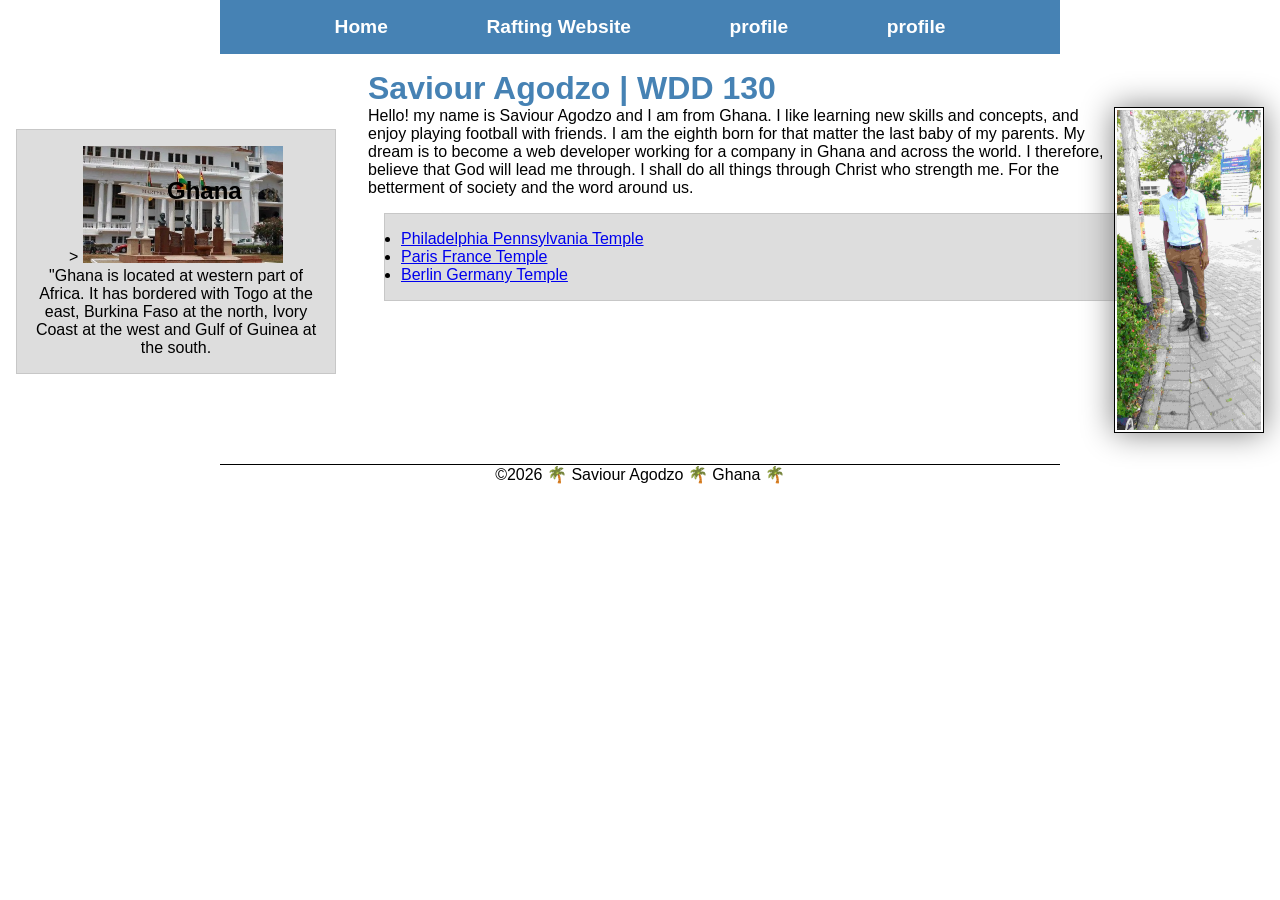
<file: index.html>
<!DOCTYPE html>
<html lang="en-US">

<head>
    <meta charset="UTF-8">
    <meta name="viewport" content="width=device-width, initial-scale=1.0">
    <title>Saviour Agodzo | WDD 130</title>
    <meta name="description" content="Saviour Agodzo's BYU-Idaho WDD 130 course home page.">
    <meta name="author" content="Saviour Agodzo">
    <link rel="stylesheet" href="styles/styles.css">
</head>

<div>
    <header>
        <nav>
            <a href="#">Home</a>
            <a href="wwr/">Rafting Website</a>
            <a href="https://linkedin.com">
                profile
            </a>
            <a href="https://facebook.com">
                profile
            </a>
        </nav>
    </header>
    <div class="grid">
        <main>
            <h1>Saviour Agodzo | WDD 130</h1>
            <img src="images/profile.jpg" alt="Saviour Agodzo Profile Picture" width="200">
            <p>Hello! my name is Saviour Agodzo and I am from Ghana. I like learning
                new skills and concepts, and enjoy playing football with friends. I am the eighth
                born
                for that matter the last baby of my parents. My dream is to become a web developer
                working
                for a company in Ghana and across the world. I therefore, believe that God will lead
                me through. I shall do all things through Christ who strength me. For the betterment
                of
                society and the word around us.
            </p>
            <ul class="box">
                <li><a href="https://www.churchofjesuschrist.org/temples/details/philadelphia-pennsylvania-temple"
                      target="_blank">Philadelphia Pennsylvania Temple</a></li>
                <li><a href="https://www.churchofjesuschrist.org/temples/details/paris-france-temple"
                      target="_blank">Paris France Temple</a></li>
                <li><a href="https://www.churchofjesuschrist.org/temples/details/lima-peru-los-olivos-temple"
                      target="_blank">Berlin Germany Temple</a></li>
            </ul>
        </main>

        <aside class="box">
            >
            <h2>Ghana</h2>
            <img src="images/ghana-court.jpg" alt="Ghana's Judicial system">
            <p>
                "Ghana is located at western part of Africa. It has bordered with Togo at the east,
                Burkina Faso at the north, Ivory Coast at the west and Gulf of Guinea at the south.
            </p>
        </aside>
    </div>
    <footer>
        <p>©2026 🌴 Saviour Agodzo 🌴 Ghana 🌴</p>
    </footer>
    </body>

</html>
</file>
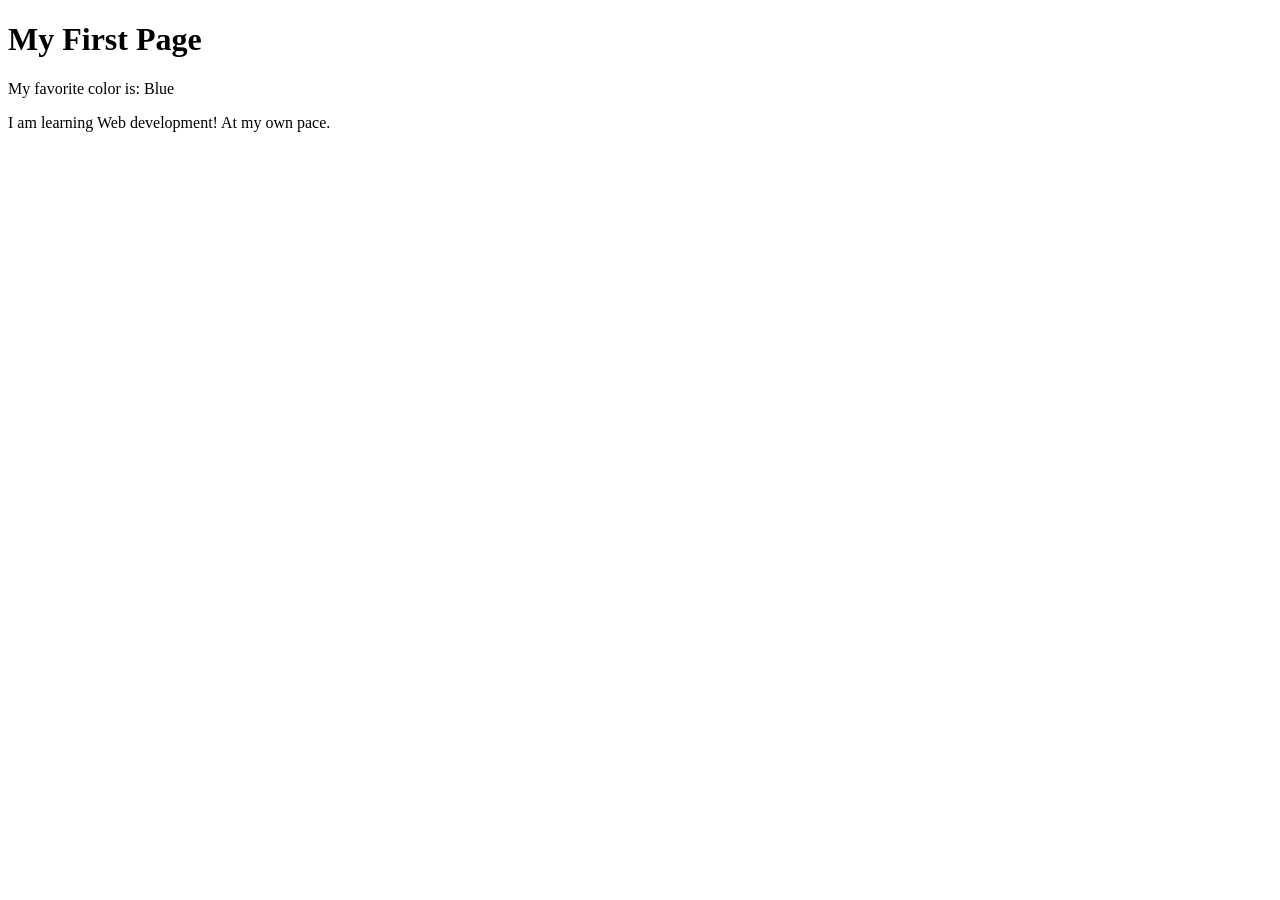
<file: week01/first-page.html>
<!DOCTYPE html>
<html lang="en">

<head>
    <meta charset="UTF-8">
    <meta name="viewport" content="width=device-width, initial-scale=1.0">
    <title>My First Page</title>
</head>

<body>
    <h1>My First Page</h1>
    <p>My favorite color is: Blue </p>
    <p>I am learning Web development! At my own pace.</p>
</body>

</html>
</file>
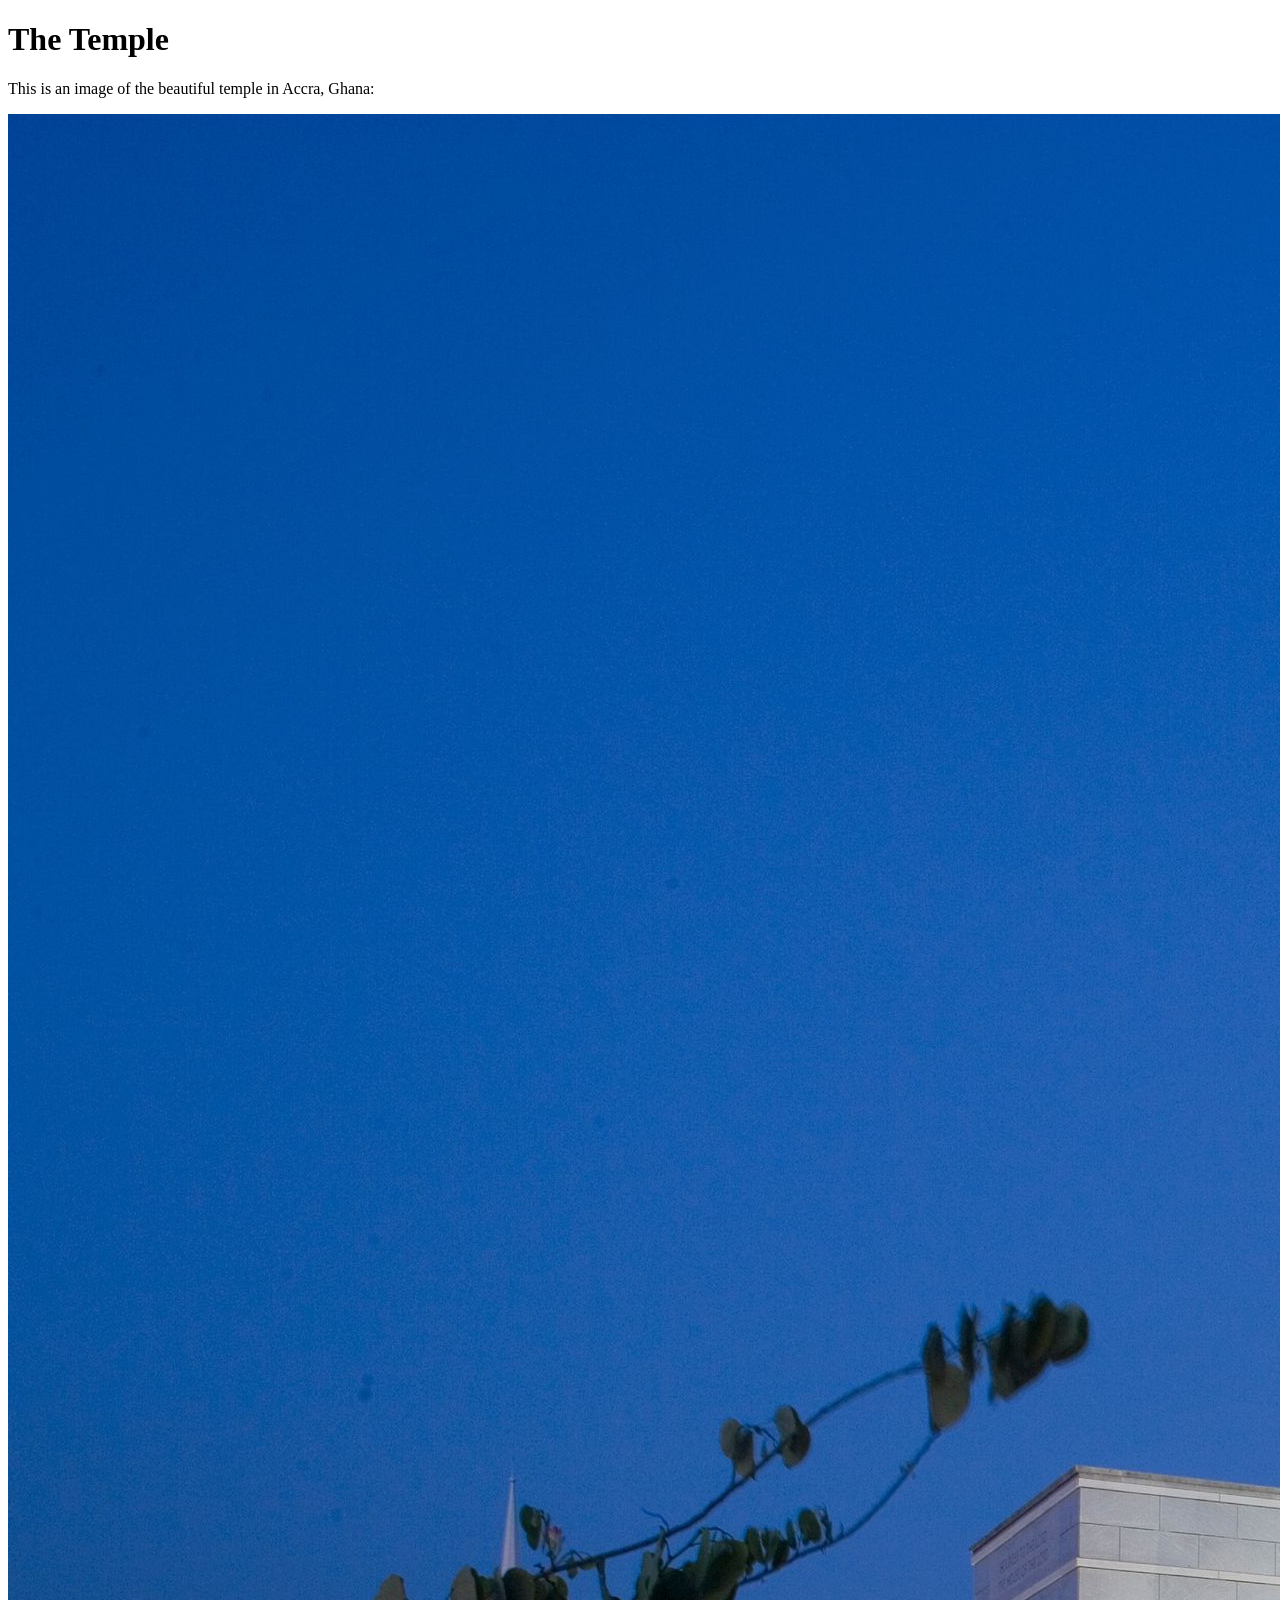
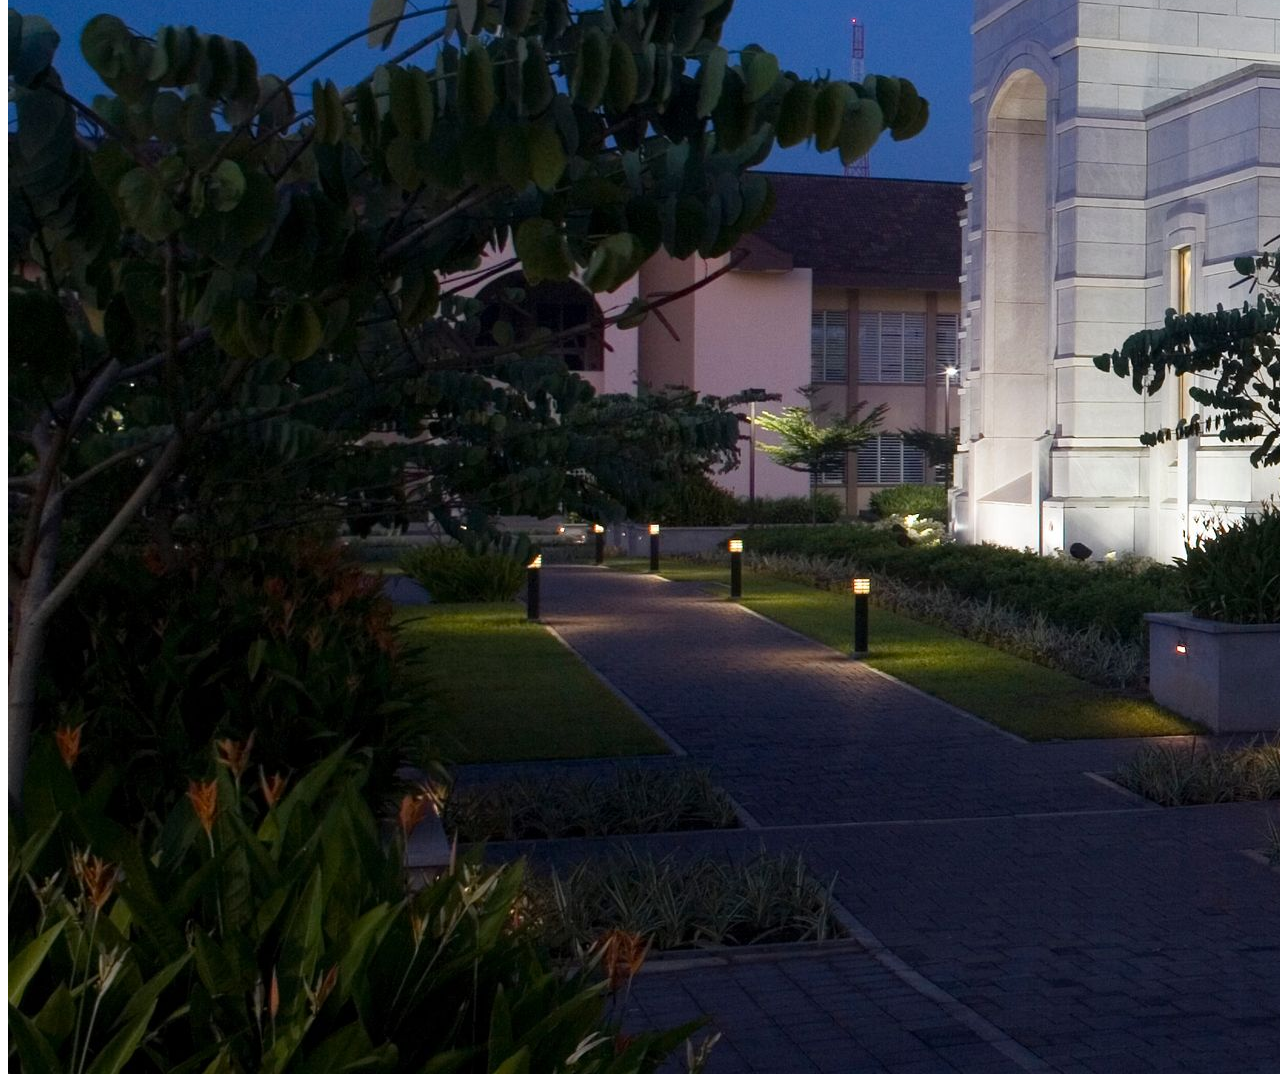
<file: week01/images.html>
<!DOCTYPE html>
<html lang="en">
<head>
    <meta charset="UTF-8">
    <meta name="viewport" content="width=device-width, initial-scale=1.0">
    <title>Temple Image</title>
</head>
<body>
    <h1>The Temple</h1>
    <p>This is an image of the beautiful temple in Accra, Ghana:</p>
    <img src="images/temple-large.jpeg" alt="The Accra Ghana Temple">
    
</body>
</html>
</file>
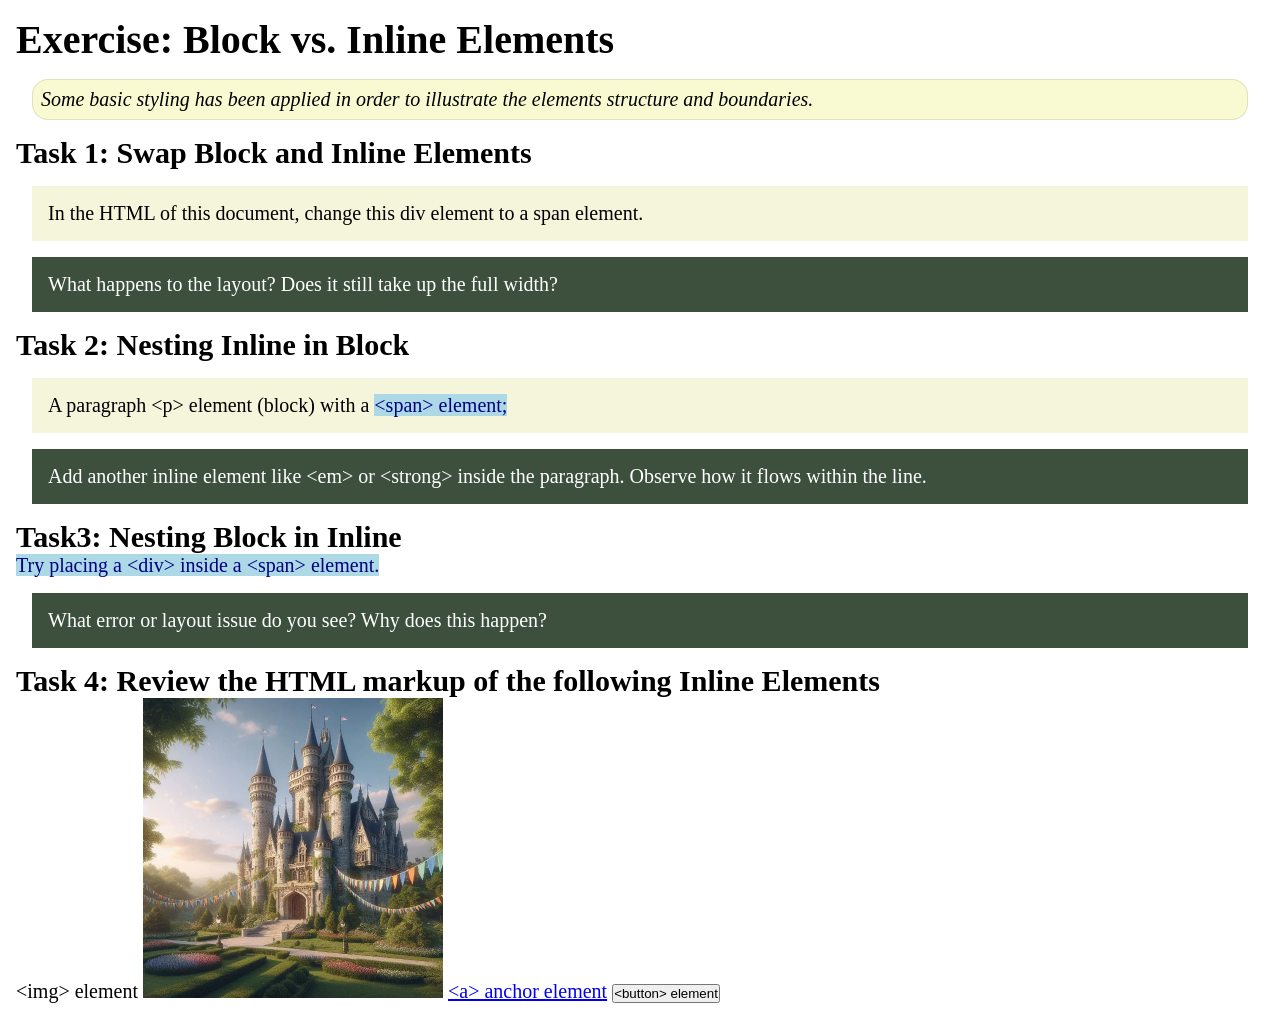
<file: week02/block-vs-inline.html>
<!DOCTYPE html>
<html lang="en">

<head>
    <meta charset="UTF-8">
    <meta name="viewport" content="width=device-width, initial-scale=1.0">
    <title>Exercise: Block vs. Inline Elements</title>
    <link rel="stylesheet" href="styles/block-vs-inline.css">
</head>

<body>
    <main>
        <h1>Exercise: Block vs. Inline Elements</h1>
        <p class="note">Some basic styling has been applied in order to illustrate the elements structure and
            boundaries.</p>

        <h2>Task 1: Swap Block and Inline Elements</h2>
        <div>In the HTML of this document, change this div element to a span element.</div>

        <p class="question">What happens to the layout? Does it still take up the full width?</p>

        <h2>Task 2: Nesting Inline in Block</h2>
        <p>A paragraph &lt;p&gt; element (block) with a <span>&lt;span&gt; element;</span></p>
        <p class="question">Add another inline element like &lt;em&gt; or &lt;strong&gt; inside the paragraph. Observe
            how it flows within the line.</p>

        <h2>Task3: Nesting Block in Inline</h2>
        <span>Try placing a &lt;div&gt; inside a &lt;span&gt; element.</span>
            <p class="question">What error or layout issue do you see? Why does this happen?</p>


            <h2>Task 4: Review the HTML markup of the following Inline Elements</h2>
        &lt;img&gt; element
        <img src="images/castle.webp" alt="placeholder image (images are inline)" width="300" height="300">
        <a href="https://churchofjesuschrist.org">&lt;a&gt; anchor element</a>
        <button type="button">&lt;button&gt; element</button>
    </main>
</body>

</html>
</file>
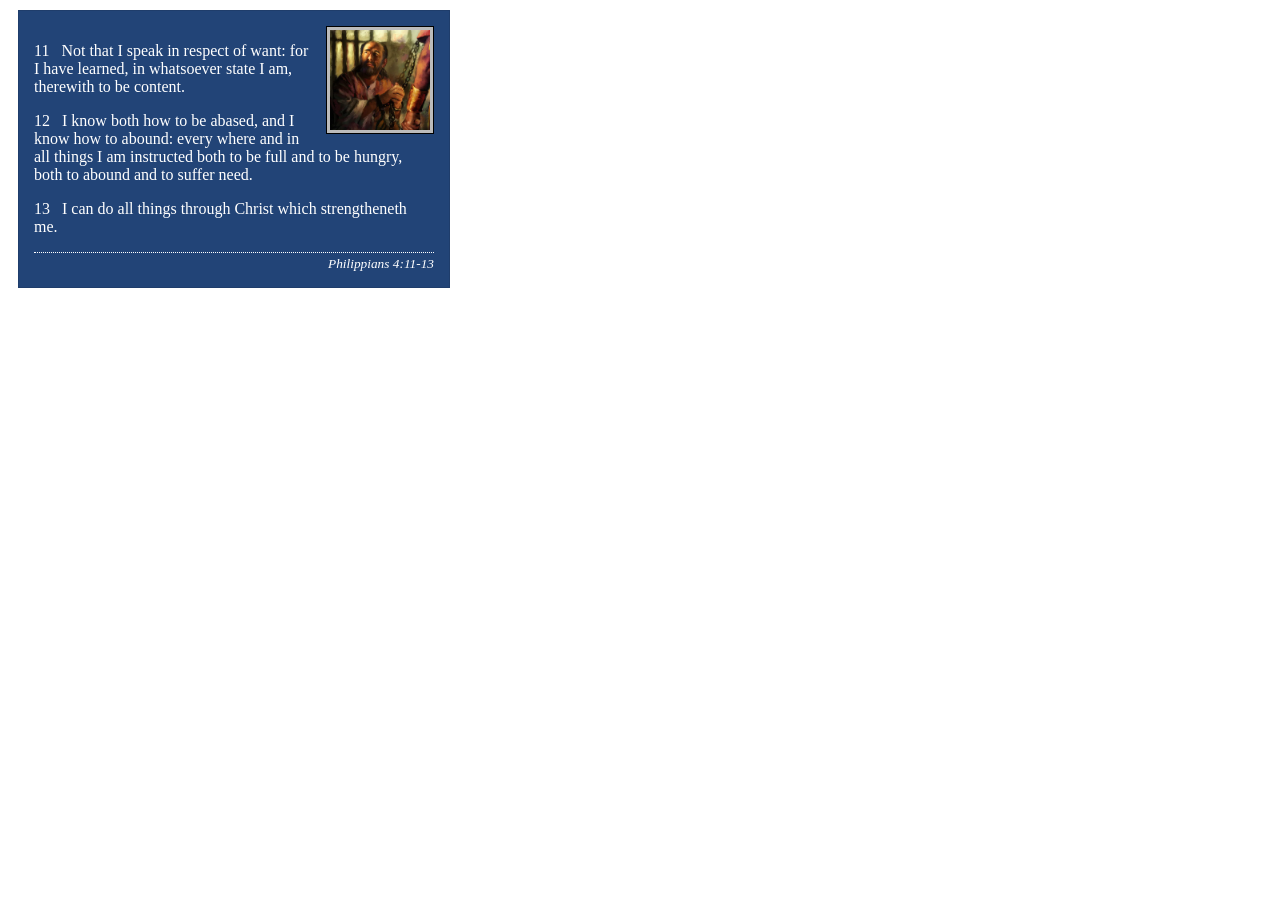
<file: week02/box-model-solution.html>
<!DOCTYPE html>
<html lang="en">
<head>
    <meta charset="UTF-8">
    <meta name="viewport" content="width=device-width, initial-scale=1.0">
    <title>Box Model Activity</title>
    <link rel="stylesheet" href="styles/box-model-solution.css">
</head>
<body>
    <main>
        <div class="callout">
            <img src="images/apostle-paul-imprisoned.webp" alt="Paul the Apostle - Imprisoned in Rome" width="200" height="200">
            <blockquote>
                <p>11 &nbsp; Not that I speak in respect of want: for I have learned, in whatsoever state I am, therewith to be content.</p>
                <p>12 &nbsp; I know both how to be abased, and I know how to abound: every where and in all things I am instructed both to be full and to be hungry, both to abound and to suffer need.</p>
                <p>13 &nbsp; I can do all things through Christ which strengtheneth me.</p>
            </blockquote>
            <cite>Philippians 4:11-13</cite>
        </div>
    </main>
</body>
</html>
</file>
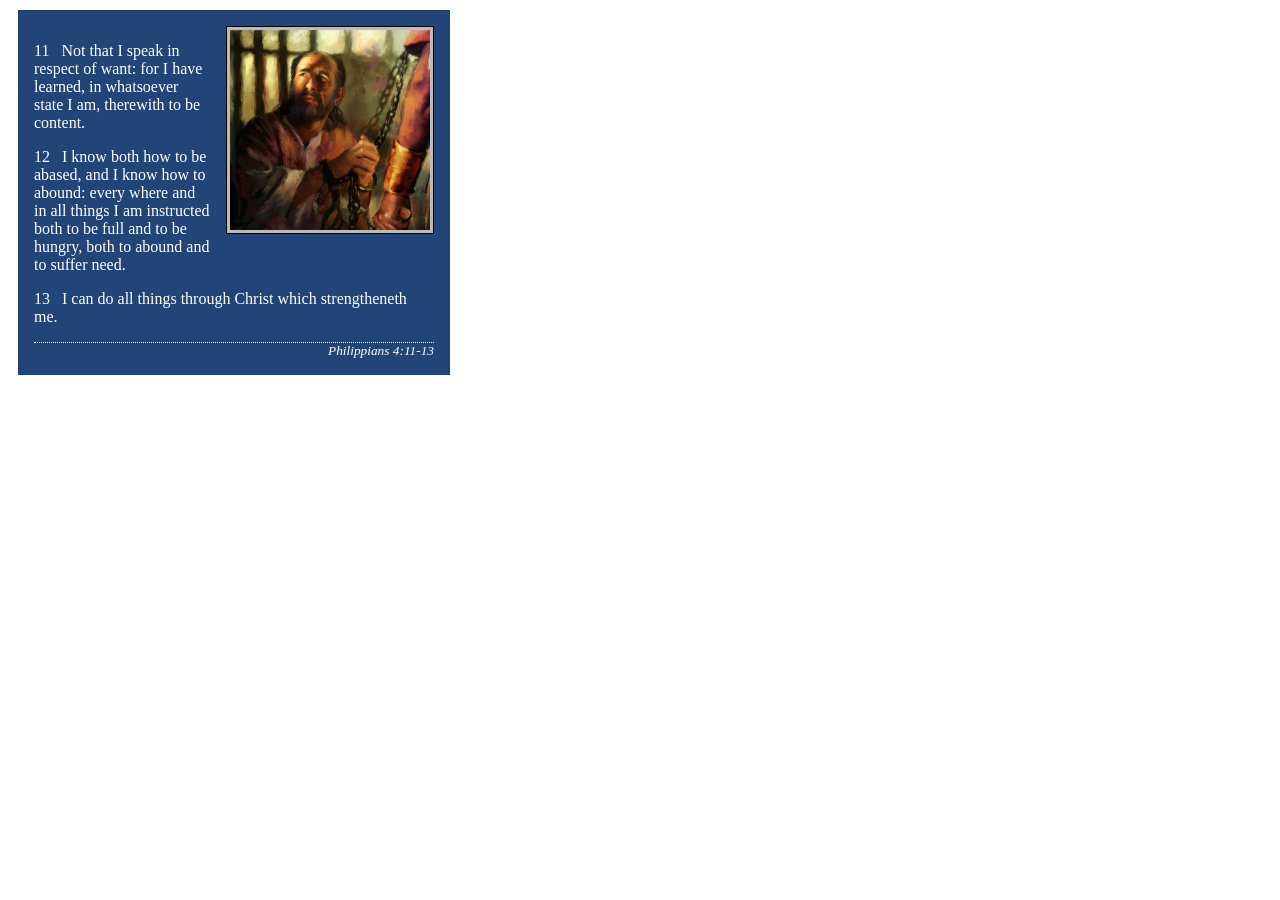
<file: week02/box-model.html>
<!DOCTYPE html>
<html lang="en">

<head>
    <meta charset="UTF-8">
    <meta name="viewport" content="width=device-width, initial-scale=1.0">
    <title>Box Model Activity</title>
    <link rel="stylesheet" href="styles/box-model.css">
</head>

<body>
    <main>
        <div class="callout">
            <img src="images/apostle-paul-imprisoned.webp"
              alt="Paul the Apostle - Imprisoned in Rome" width="200" height="200">
            <blockquote>
                <p>11 &nbsp; Not that I speak in respect of want: for I have learned, in whatsoever
                    state I am, therewith to be content.</p>
                <p>12 &nbsp; I know both how to be abased, and I know how to abound: every where and
                    in all things I am instructed both to be full and to be hungry, both to abound
                    and to suffer need.</p>
                <p>13 &nbsp; I can do all things through Christ which strengtheneth me.</p>
            </blockquote>
            <cite>Philippians 4:11-13</cite>
        </div>
    </main>
</body>

</html>
</file>
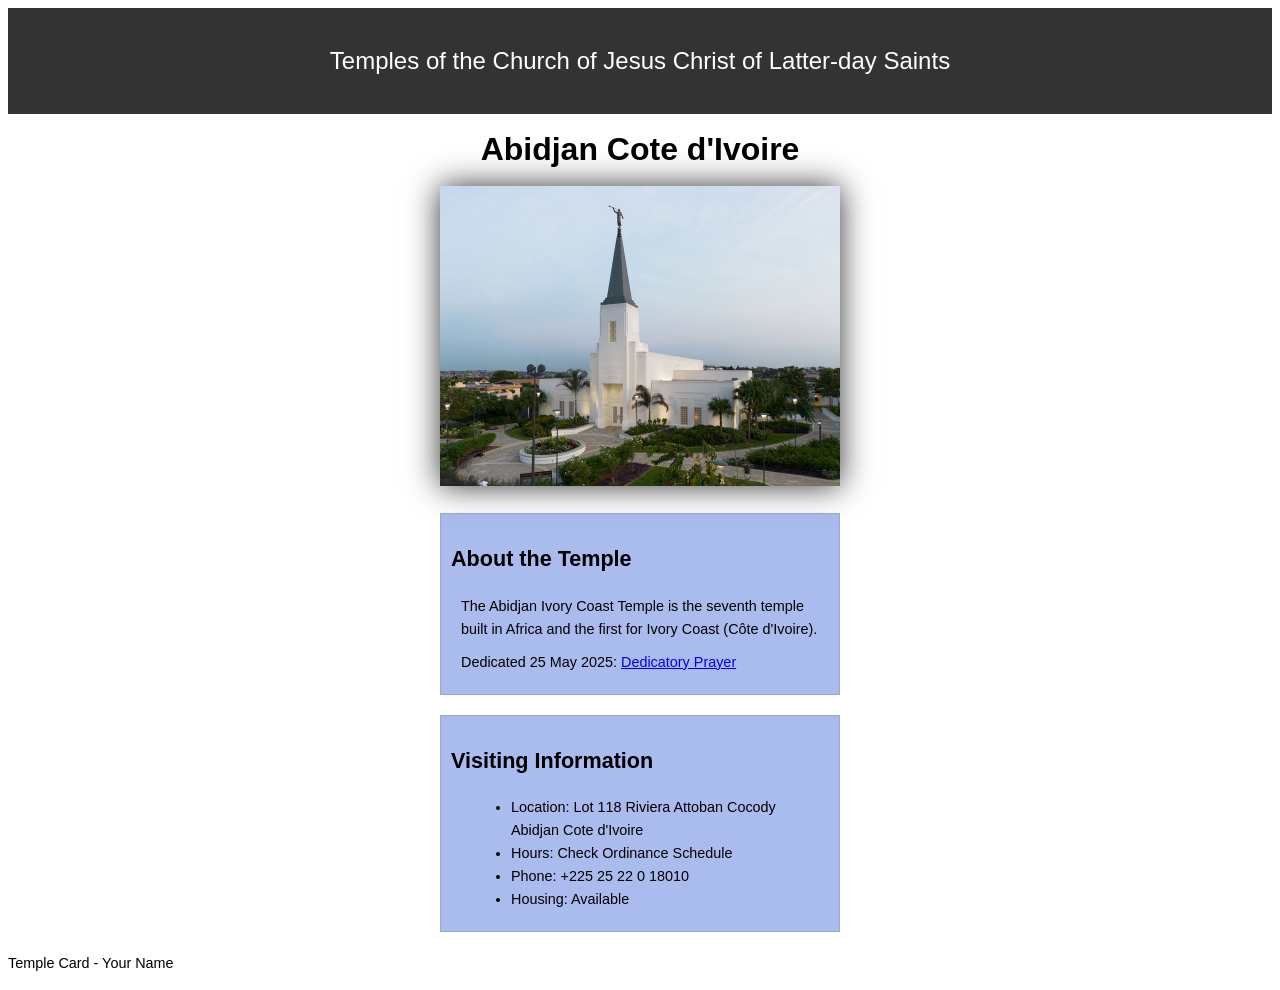
<file: week02/temple.html>
<!DOCTYPE html>
<html lang="en">

<head>
    <meta charset="UTF-8">
    <meta name="viewport" content="width=device-width, initial-scale=1.0">
    <title>Temple Card - Abidjan Cote d'Ivoire</title>
    <link rel="stylesheet" href="styles/temple.css">
</head>

<body>
    <header>
        <p>Temples of the Church of Jesus Christ of Latter-day Saints</p>
    </header>
    <main>
        <h1>Abidjan Cote d'Ivoire</h1>
        <picture>
            <img src="images/abidjan-ivory-coast.jpeg" alt="Abidjan Cote d'Ivoire Temple">
        </picture>
        <section>
            <h2>About the Temple</h2>
            <p>The Abidjan Ivory Coast Temple is the seventh temple built in Africa and the first
                for Ivory Coast (Côte
                d'Ivoire).</p>
            <p>Dedicated 25 May 2025: <a
                  href="https://www.churchofjesuschrist.org/temples/dedicatory-prayer/abidjan-ivory-coast-temple/2025-05-25?lang=eng"
                  target="_blank" rel="noopener noreferrer">Dedicatory Prayer</a></p>
        </section>
        <section>
            <h2>Visiting Information</h2>
            <ul>
                <li>Location: Lot 118 Riviera Attoban Cocody Abidjan Cote d'Ivoire</li>
                <li>Hours: Check Ordinance Schedule</li>
                <li>Phone: +225 25 22 0 18010</li>
                <li>Housing: Available</li>
            </ul>
        </section>
    </main>
    <footer>
        <p>Temple Card - Your Name</p>
    </footer>
</body>

</html>
</file>
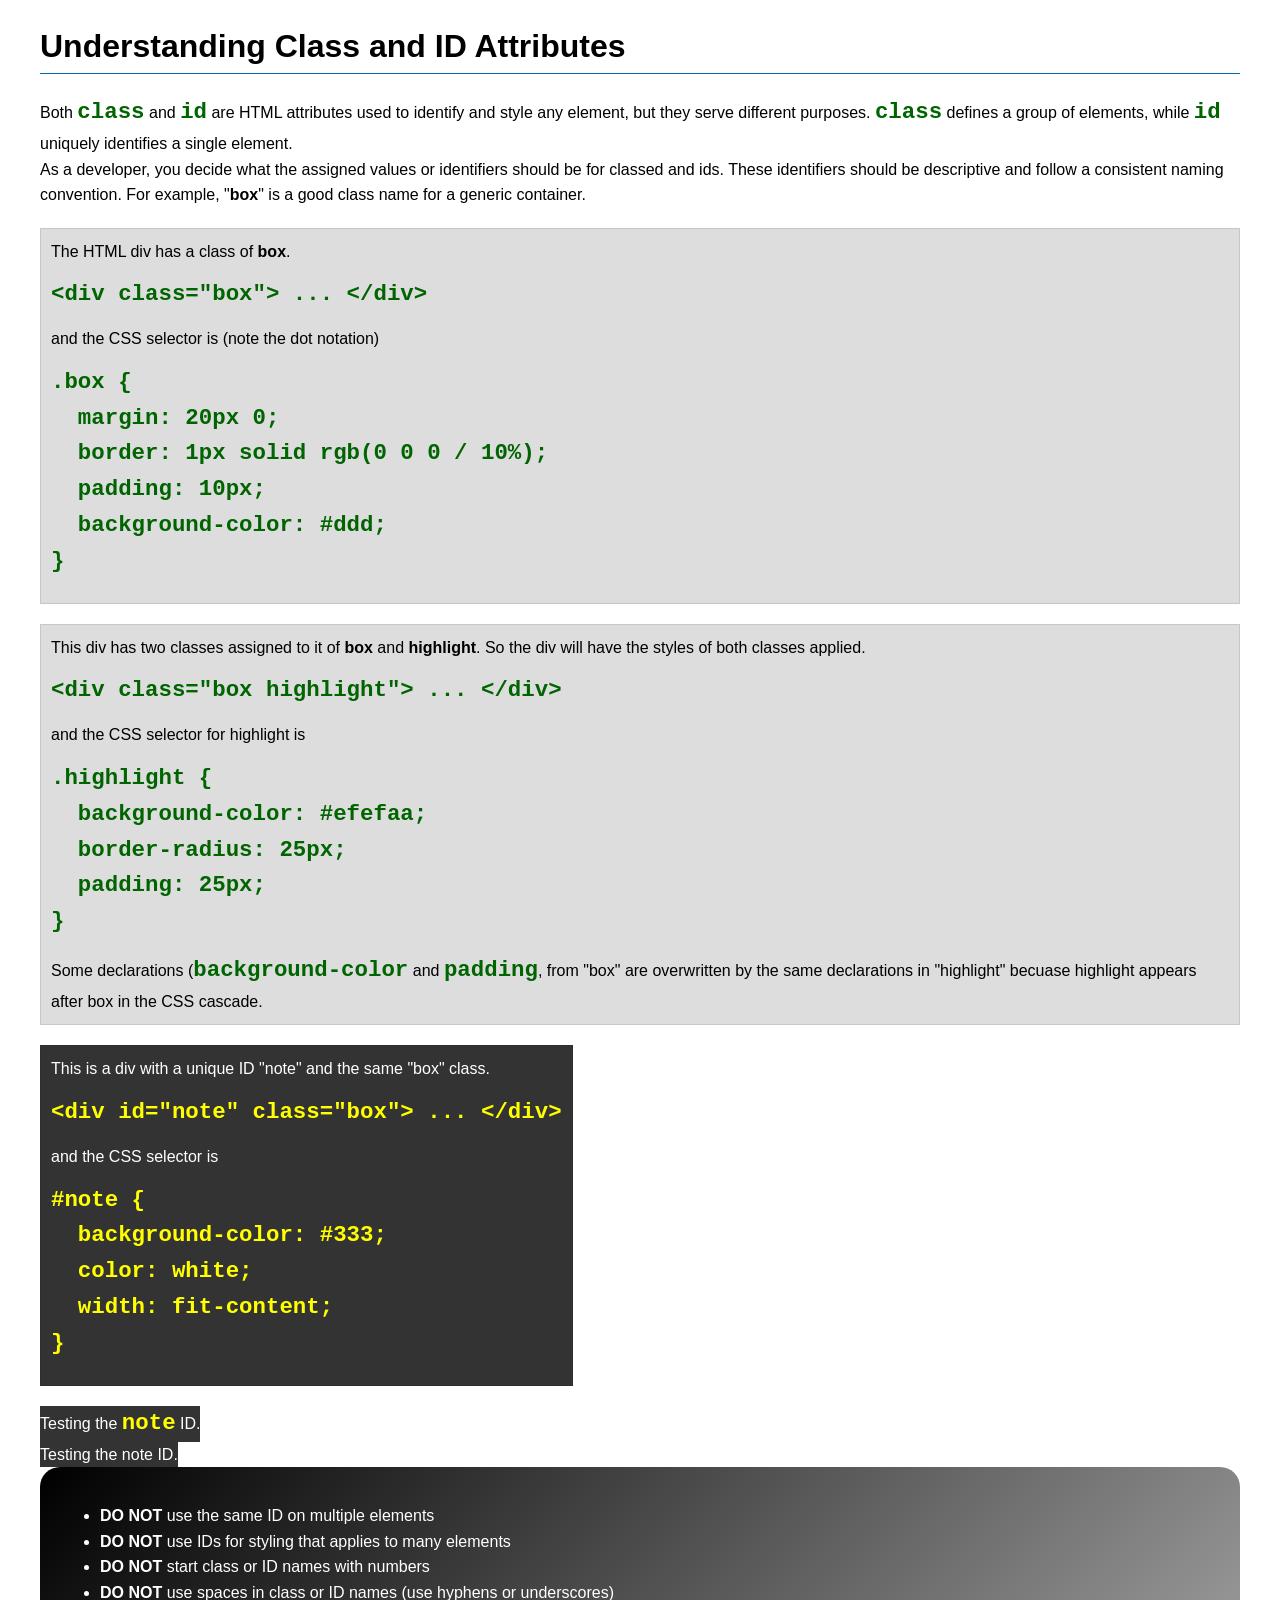
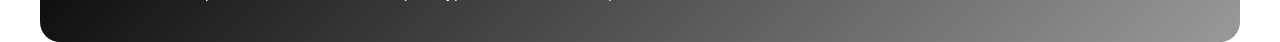
<file: week03/class-and-id.html>
<!DOCTYPE html>
<html lang="en">

<head>
    <meta charset="UTF-8">
    <meta name="viewport" content="width=device-width, initial-scale=1.0">
    <title>Class vs ID Attributes</title>
    <link rel="stylesheet" href="styles/class-and-id.css">
</head>

<body>
    <h1>Understanding Class and ID Attributes</h1>
    <p>Both <code>class</code> and <code>id</code> are HTML attributes used to identify and style
        any element, but they
        serve different purposes. <code>class</code> defines a group of elements, while
        <code>id</code> uniquely
        identifies a single element.
    </p>
    <p>As a developer, you decide what the assigned values or identifiers should be for classed and
        ids. These
        identifiers should be
        descriptive and follow a consistent naming convention. For example, "<strong>box</strong>"
        is a good class name
        for a generic container.</p>
    <div class="box">
        <p>The HTML div has a class of <strong>box</strong>.</p>
        <pre><code class="html">&lt;div class="box"&gt; ... &lt;/div&gt;</code></pre>
        and the CSS selector is (note the dot notation)
        <pre><code class="css">.box {
  margin: 20px 0;
  border: 1px solid rgb(0 0 0 / 10%);
  padding: 10px;
  background-color: #ddd; 
}</code></pre>
    </div>

    <div class="box">
        <p>This div has two classes assigned to it of <strong>box</strong> and
            <strong>highlight</strong>. So the div
            will have the styles of both classes applied.
        </p>
        <pre><code class="html">&lt;div class="box highlight"&gt; ... &lt;/div&gt;</code></pre>
        and the CSS selector for highlight is
        <pre><code class="css">.highlight {
  background-color: #efefaa;
  border-radius: 25px;
  padding: 25px;
}</code></pre>
        <p>Some declarations (<code>background-color</code> and <code>padding</code>, from "box" are
            overwritten by the same declarations in "highlight" becuase highlight appears after box
            in the CSS cascade.</p>
    </div>

    <div id="note" class="box">
        <p>This is a div with a unique ID "note" and the same "box" class.</p>
        <pre><code class="html">&lt;div id="note" class="box"&gt; ... &lt;/div&gt;</code></pre>
        and the CSS selector is
        <pre><code class="css">#note {
  background-color: #333;
  color: white;
  width: fit-content;
}</code></pre>
    </div>

    <div id="note">
        <p>Testing the <code>note</code> ID.</p>
    </div>

    <!-- adding another div element with id attribute of "note" -->
    <div id="note">
        <p>Testing the note ID.</p>
    </div>

    <section id="best-practice">
        <ul>
            <li><strong>DO NOT</strong> use the same ID on multiple elements</li>
            <li><strong>DO NOT</strong> use IDs for styling that applies to many elements</li>
            <li><strong>DO NOT</strong> start class or ID names with numbers</li>
            <li><strong>DO NOT</strong> use spaces in class or ID names (use hyphens or underscores)
            </li>
        </ul>
    </section>


</body>

</html>
</file>
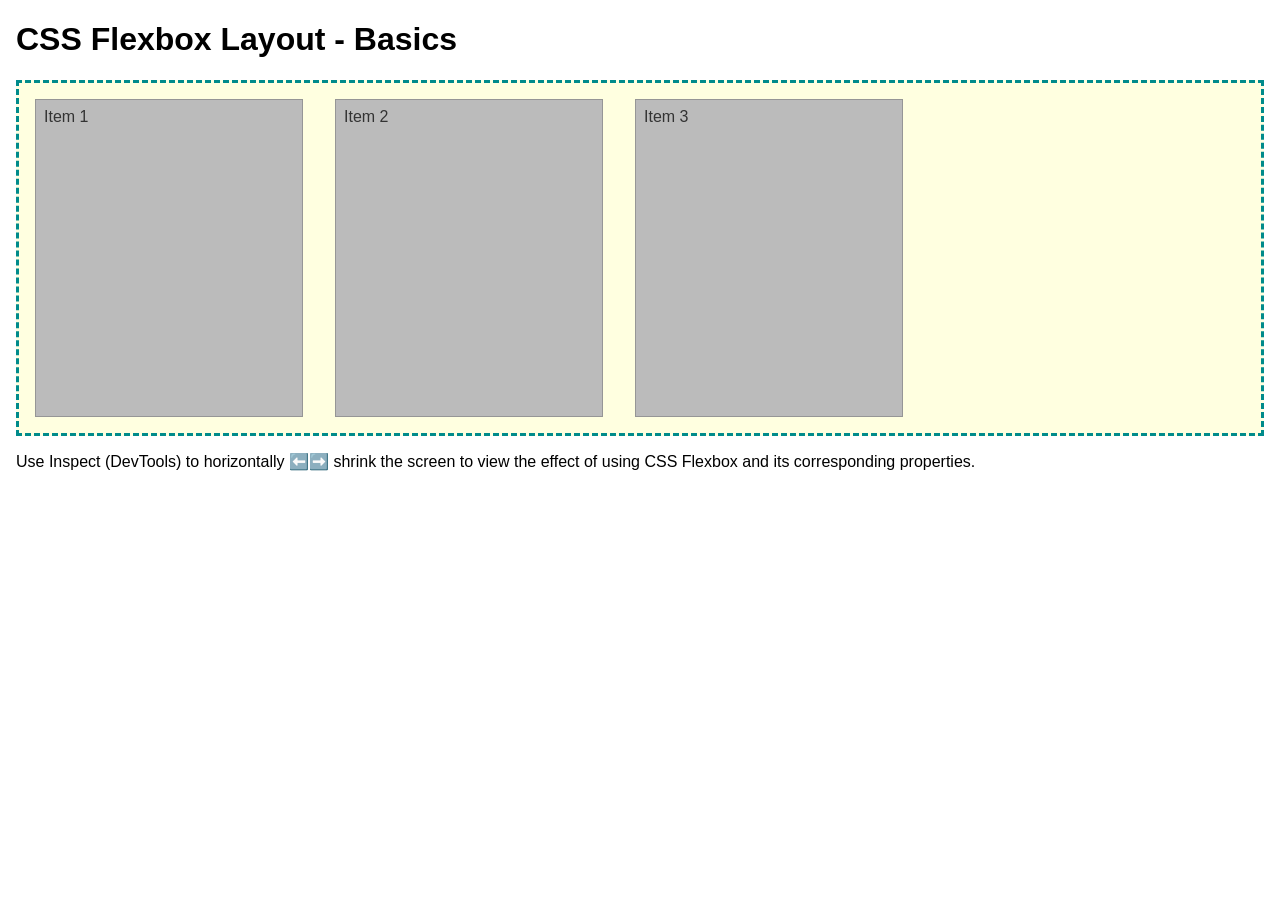
<file: week04/flexbox-layout.html>
<!DOCTYPE html>
<html lang="en">
<head>
    <meta charset="UTF-8">
    <meta name="viewport" content="width=device-width, initial-scale=1.0">
    <title>CSS Flexbox Layout - Basics</title>
    <link rel="stylesheet" href="styles/flexbox.css">
</head>
<body>
    <main>
        <h1>CSS Flexbox Layout - Basics</h1>
        <div class="flex-container">
            <div class="flex-item item1">Item 1</div>
            <div class="flex-item item2">Item 2</div>
            <div class="flex-item item3">Item 3</div>
        </div>
        <p>Use Inspect (DevTools) to horizontally ⬅️➡️ shrink the screen to view the effect of using CSS Flexbox and its corresponding properties.</p>
    </main>
</body>
</html>
</file>
<file: styles/styles.css>
* {
    margin: 0;
    padding: 0;
    box-sizing: border-box;
}

body {
    font-size: 16px;
    font-family: Roboto, Arial, sans-serif;
}

:root {
    --color: white;
    --background-color: #eee;
    --text-align: center;
    --border: 1px solid rgb(0, 0, 0, 0.2);
    --display: block;
    --padding: o.5rem;
    --border-top: 1px solid #000;

}

nav {

    background-color: steelblue;
    padding: 1rem;
    display: flex;
    align-items: center;
    justify-content: space-evenly;

}

nav a {
    color: var(--color);
    display: var(--display);
    padding: var(--padding);
    text-decoration: none;
    font-size: 1.2rem;
    font-weight: 700;
}

h1 {
    color: steelblue;
}

.grid {
    display: grid;
    align-items: center;
}

main {
    /* max-width: 840px; */
    grid-column: 2/3;
    margin: 1rem;
}

aside {
    width: 20rem;
    position: relative;
    grid-column: 1/2;
    grid-row: 1/2;
}

main img {
    width: 150px;
    height: auto;
    border: 1px solid black;
    padding: 2px;
    box-shadow: 0 0 30px gray;
    float: right;
}

p {
    padding: 0;
}

aside {
    width: 20rem;
    /* margin: 1rem; */
    border: var(--border);
    /* 1 */
    /* padding: 1rem; */
    background-color: var(--background-color);
    color: #333;
    text-align: var(--text-align);
    position: relative;
}

aside h2 {
    position: absolute;
    top: 47px;
    left: 150px
}

aside img {
    width: 200px;
    height: auto;
}

header,
footer {
    max-width: 840px;
    margin: 0 auto;
}

footer {
    margin-top: 15px;
    border-top: var(--border-top);
    text-align: var(--text-align);
}

/* Class Selectors */

.box {
    margin: 1rem;
    border: 1px solid rgb(0 0 0 / 10%);
    padding: 1rem;
    background-color: #ddd;
    color: #000;
}
</file>
<file: week02/styles/block-vs-inline.css>
* {
    margin: 0;
    padding: 0;
}

body {
    font-size: 20px;
    margin: 1rem;
}

p,
div {
    background-color: beige;
    margin: 1rem;
    padding: 1rem;
}

span {
    color: navy;
    background-color: lightblue;
}

code {
    margin: 0;
    padding: 0;
    color: green;
    font-size: 1.2rem;
}

.note {
    font-style: italic;
    background-color: lightgoldenrodyellow;
    border-radius: 1rem;
    border: 1px solid rgb(0 0 0 / 10%);
    margin: 1rem;
    padding: .5rem;
}

.question {
    background-color: #3d503d;
    color: #fff;
}
</file>
<file: week02/styles/box-model-solution.css>
.callout {
    max-width: 400px;
    margin: 10px;
    border: 1px solid rgba(0, 0, 0, .1);
    padding: 15px;
    background-color: #247;
    color: #fff;
}

.callout img {
    float: right;
    margin: 0 0 10px 15px;
    border: 1px solid #000;
    padding: 3px;
    background-color: #bbb;
    width: 100px;
    height: auto;

}

blockquote {
    margin: 0;
}

cite {
    display: block;
    border-top: 1px dotted #fff;
    padding-top: 3px;
    text-align: right;
    font-size: smaller;
}
</file>
<file: week02/styles/box-model.css>
.callout {
    max-width: 400px;
    margin: 10px;
    border: 1px solid rgb(0 0 0 / 0.1);
    padding: 15px;
    background-color: #247;
    color: #fff;
}

.callout img {
    float: right;
    margin: 0 0 10px 15px;
    border: 1px solid #000;
    padding: 3px;
    background-color: #bbb;
    width: 15 0px;
    height: auto;
}

blockquote {
    margin: 0;
}

cite {
    display: block;
    border-top: 1px dotted #fff;
    text-align: right;
    font-size: smaller;
}
</file>
<file: week02/styles/temple.css>
body {
    font-family: Arial, sans-serif;
    line-height: 1.6;
}

header {
    background-color: #333;
    color: #fff;
    padding: 10px;
    text-align: center;
    font-size: 1.5rem;
}

main {
    width: 400px;
    margin: 0 auto;
}

h1 {
    margin: 10px;
    text-align: center;
}

h2 {
    border-bottom: 1p solid #222;
}

img {
    width: 100%;
    height: auto;
    box-shadow: 0 0 30px #333;
}

section {
    margin: 20px 0;
    border: 1px solid rgb(0 0 0 / 10%);
    padding: 10px;
    background-color: #abe;
    font-size: .9rem;
}

section p {
    margin: 10px;
}

ul {
    margin: 10px 20px;
}

footer {
    font-size: .9rem;
}
</file>
<file: week03/styles/class-and-id.css>
body {
    font-family: Arial, sans-serif;
    line-height: 1.6;
    margin: 0;
    padding: 0 40px;
}

h1 {
    border-bottom: 1px solid rgb(0 110 182);
    padding-bottom: 0;
}



p {
    margin: 0;
}

code {
    color: darkgreen;
    font-weight: 700;
    font-size: 1.4rem;
}

/* Class examples - can be reused */

.box {
    margin: 20px 0;
    border: 1px solid rgb(0 0 0 / 10%);
    padding: 10px;
    background-color: #ddd; /* this is shorthand for #dddddd */
}

.highlight {
    background-color: #efefaa;
    border-radius: 25px;
    padding: 25px;
}

/* ID examples - should be unique */

#note {
    background-color: #333;
    color: white;
    width: fit-content;
}

#note code {
    color: yellow;
}

#best-practice {
    background: linear-gradient(135deg, #000 0%, #999 100%);
    color: white;
    border-radius: 20px;
    padding: 20px
}
</file>
<file: week04/styles/flexbox.css>
body {
    font-family: Helvetica, Arial, sans-serif;
    margin: 1rem;
}

.flex-container {
    border: 3px dashed darkcyan;
    background-color: lightyellow;
    display: flex;
    flex-wrap: wrap;
}

.flex-item {
    width: 250px;
    margin: 1rem;
    border: 1px solid rgb(0 0 0 / 20%);
    padding: 0.5rem;
    background-color: #bbb;
    color: #333;
}

.item1 {
    min-height: 100px;
}

.item2 {
    min-height: 200px;
}

.item3 {
    min-height: 300px;
}
</file>
